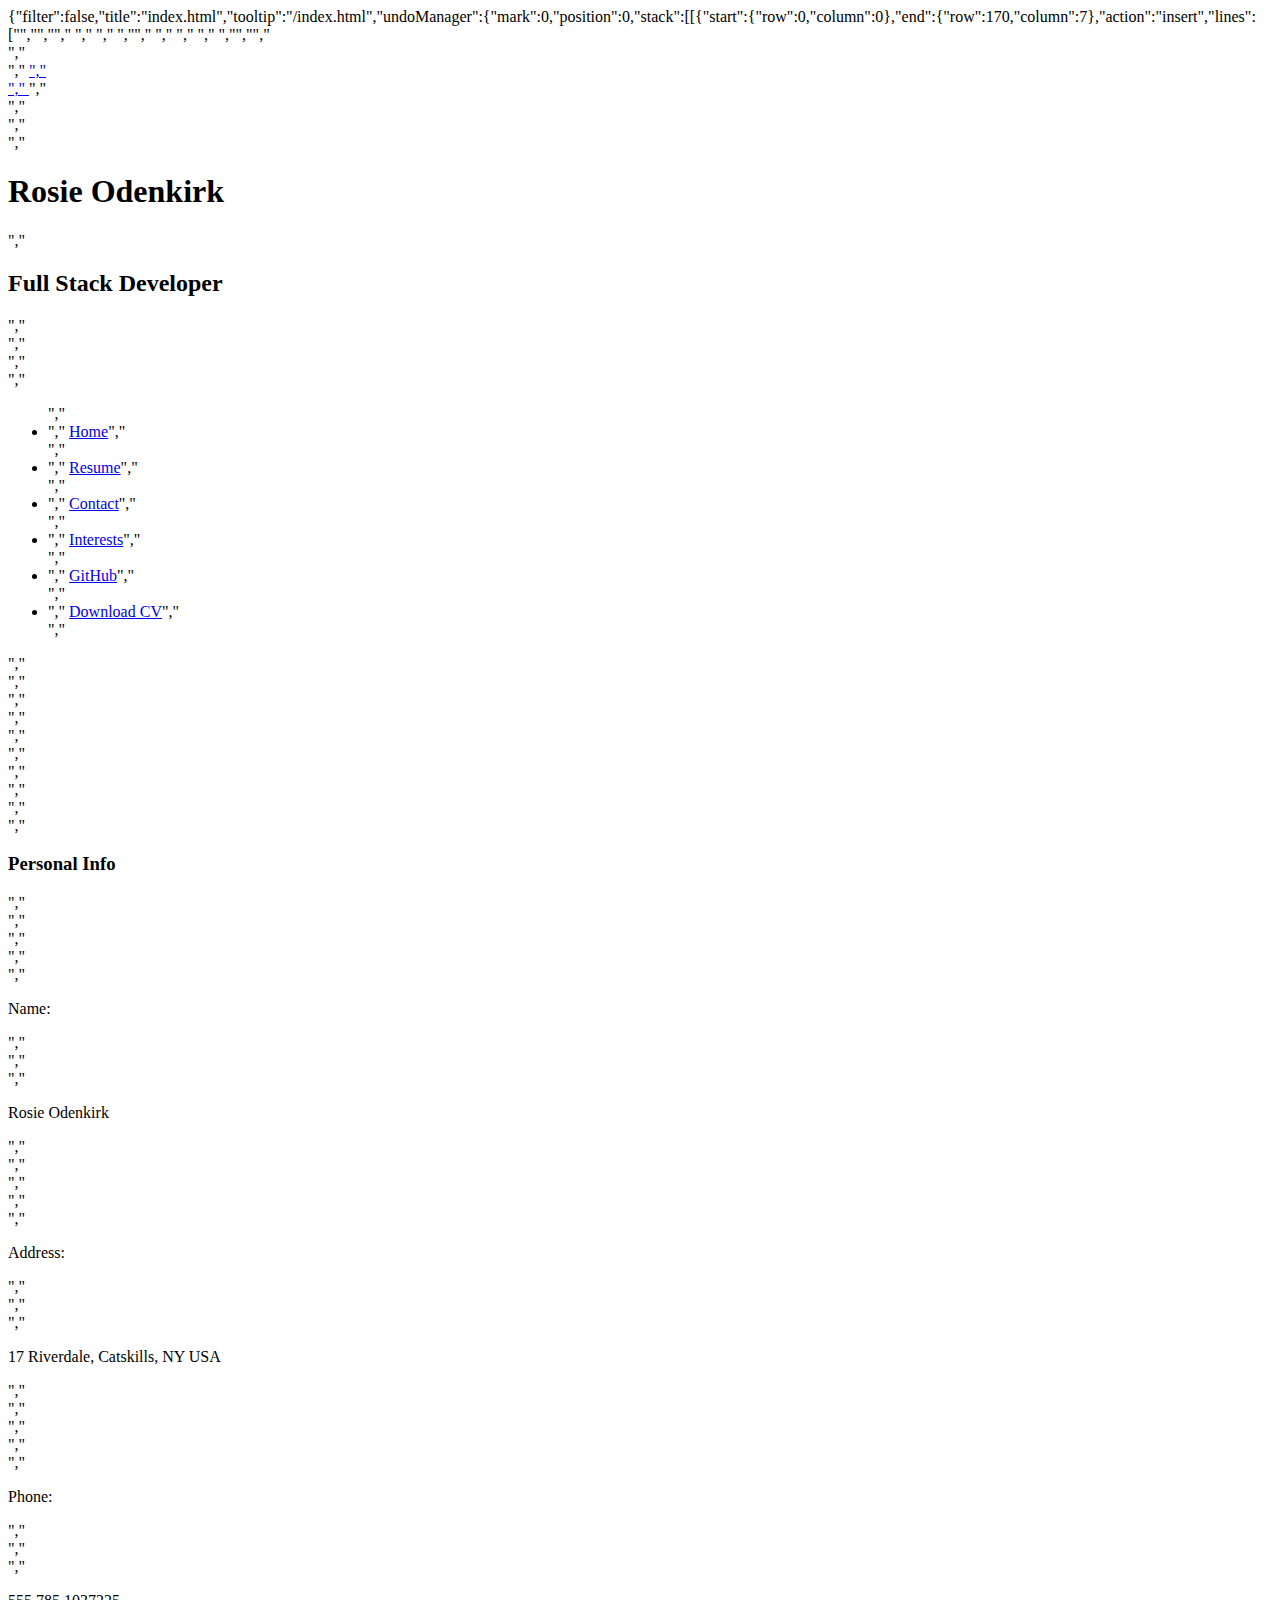
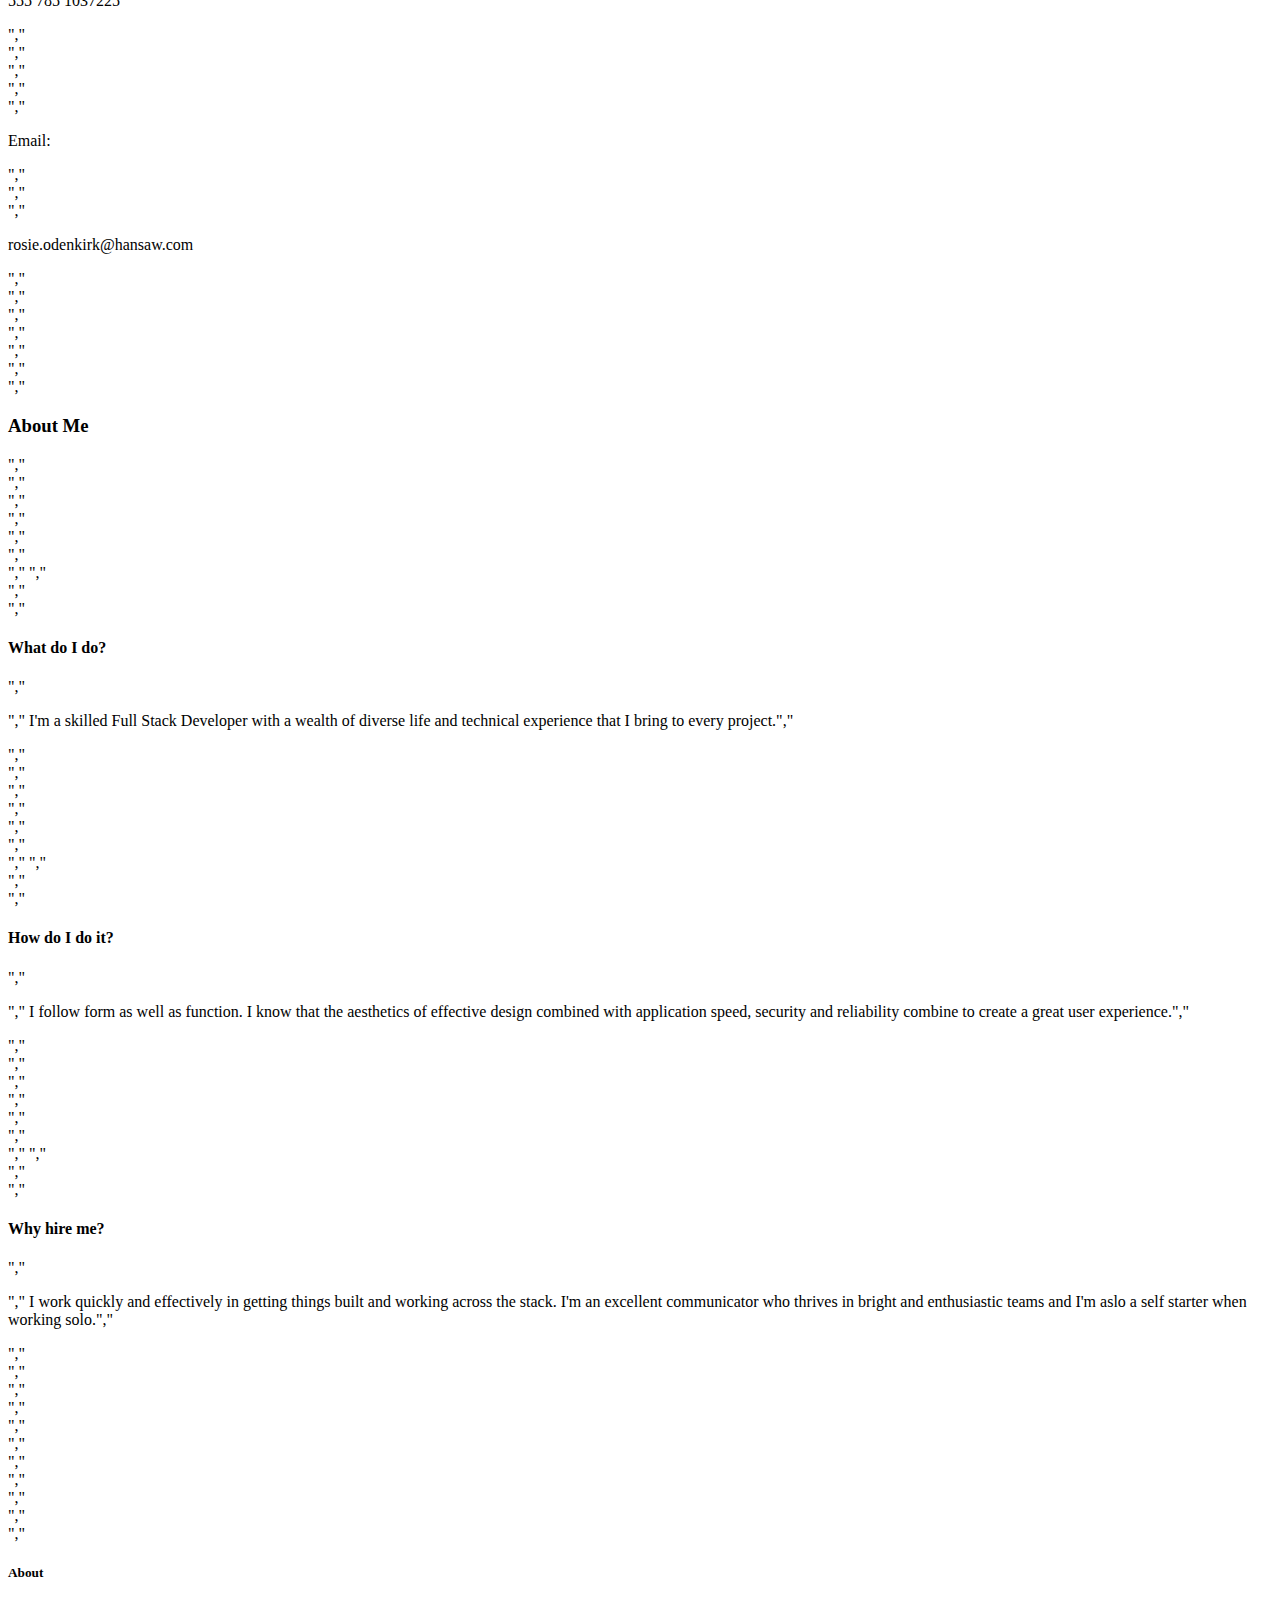
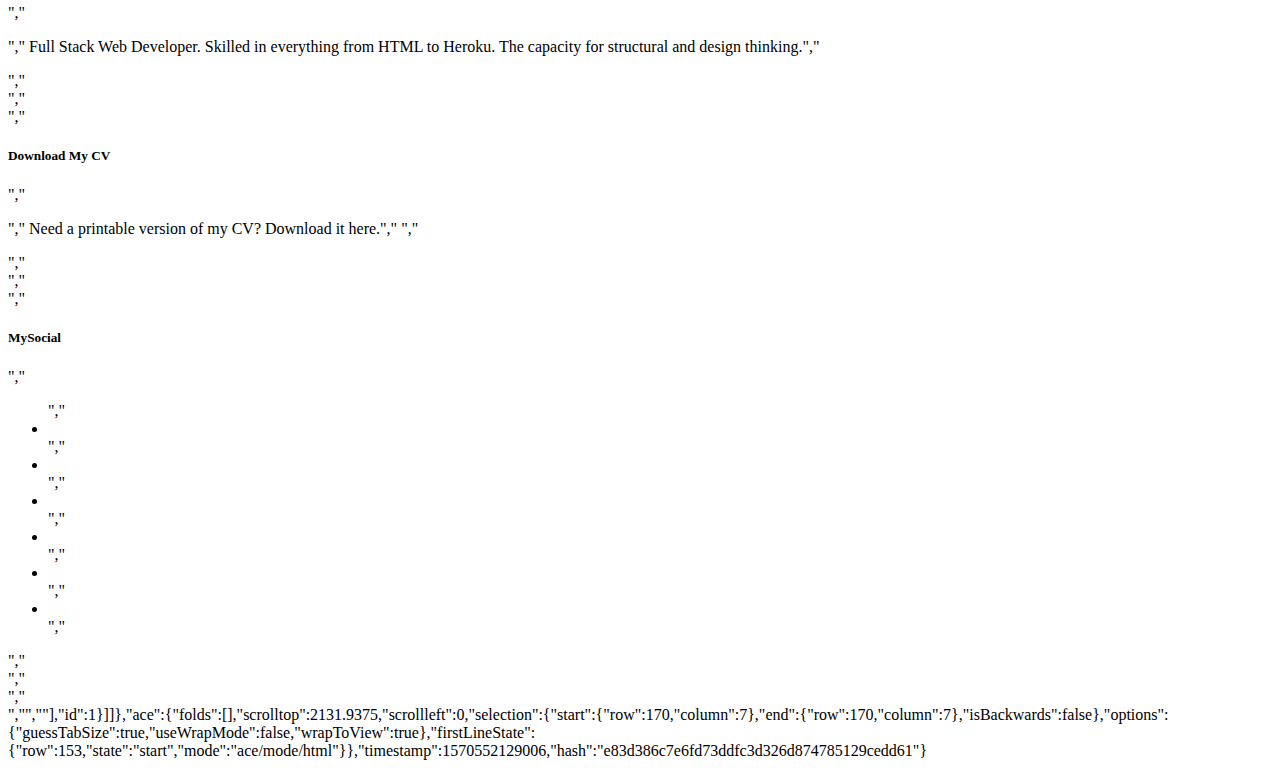
<file: .c9/metadata/environment/index.html>
{"filter":false,"title":"index.html","tooltip":"/index.html","undoManager":{"mark":0,"position":0,"stack":[[{"start":{"row":0,"column":0},"end":{"row":170,"column":7},"action":"insert","lines":["<!DOCTYPE html>","<html lang=\"en-US\">","<head>","    <meta charset=\"utf-8\">","    <meta name=\"viewport\" content=\"width=device-width, initial-scale=1\">","    <title>Rosie Odenkirk</title>","","    <link rel=\"stylesheet\" href=\"https://maxcdn.bootstrapcdn.com/bootstrap/3.3.7/css/bootstrap.min.css\" type=\"text/css\" />","    <link rel=\"stylesheet\" href=\"https://maxcdn.bootstrapcdn.com/font-awesome/4.7.0/css/font-awesome.min.css\" type=\"text/css\" />","    <link rel=\"stylesheet\" href=\"https://cdnjs.cloudflare.com/ajax/libs/hover.css/2.1.1/css/hover-min.css\" type=\"text/css\" />","    <link rel=\"stylesheet\" href=\"assets/css/style.css\" type=\"text/css\" />","</head>","<body>","    <header class=\"container-fluid\">","        <div class=\"row\">","            <a href=\"index.html\">","                <div class=\"col-md-4 logo\"></div>","            </a>","            <div class=\"col-md-8\">","                <div class=\"row bg-color-name-title\">","                    <div class=\"heading\">","                        <h1 class=\"name\">Rosie Odenkirk</h1>","                        <h2 class=\"title\"> Full Stack Developer</h2>","                    </div>","                </div>","                <div class=\"row\">","                    <ul id=\"nav\" class=\"list-inline clearfix\">","                        <li class=\"col-xs-6 col-sm-2 ui-menu-color-home menuitem\">","                            <a href=\"index.html\" class=\"hvr-sweep-to-bottom\"><i class=\"fa fa-home\" aria-hidden=\"true\"></i><span>Home</span></a>","                        </li>","                        <li class=\"col-xs-6 col-sm-2 ui-menu-color-resume menuitem\">","                            <a href=\"resume.html\" class=\"hvr-sweep-to-bottom\"><i class=\"fa fa-graduation-cap\" aria-hidden=\"true\"></i><span>Resume</span></a>","                        </li>","                        <li class=\"col-xs-6 col-sm-2 ui-menu-color-contact menuitem\">","                            <a href=\"contact.html\" class=\"hvr-sweep-to-bottom\"><i class=\" fa fa-commenting-o\" aria-hidden=\"true\"></i><span>Contact</span></a>","                        </li>","                        <li class=\"col-xs-6 col-sm-2 ui-menu-color-interests menuitem \">","                            <a href=\"interests.html\" class=\"hvr-sweep-to-bottom\"><i class=\"fa fa-users\" aria-hidden=\"true\"></i><span>Interests</span></a>","                        </li>","                        <li class=\"col-xs-6 col-sm-2 ui-menu-color-github menuitem \">","                            <a href=\"github.html\" class=\"hvr-sweep-to-bottom\"><i class=\"fa fa-github\" aria-hidden=\"true\"></i><span>GitHub</span></a>","                        </li>","                        <li class=\"col-xs-6 col-sm-2 ui-menu-color-download menuitem \">","                            <a href=\"assets/cv/sample-cv.pdf\" target=\"_blank\" class=\"hvr-sweep-to-bottom\"><i class=\"fa fa-download\" aria-hidden=\"true\"></i><span>Download CV</span></a>","                        </li>","                    </ul>","                </div>","            </div>","        </div>","    </header>","    <section class=\"container-fluid\">","        <div class=\"row row-table\">","            <div class=\"col-xs-12 col-sm-12 col-md-4 bg-color-personal-info section-column\">","                <div class=\"row\">","                    <div class=\"col-md-12\">","                        <h3 class=\"section-heading uppercase\">Personal Info</h3>","                    </div>","                </div>","                <div class=\"personal-info-item\">","                    <div class=\"key\">","                        <p class=\"uppercase\">Name:</p>","                    </div>","                    <div class=\"value\">","                        <p>Rosie Odenkirk</p>","                    </div>","                </div>","                <div class=\"personal-info-item\">","                    <div class=\"key\">","                        <p class=\"uppercase\">Address:</p>","                    </div>","                    <div class=\"value\">","                        <p>17 Riverdale, Catskills, NY USA</p>","                    </div>","                </div>","                <div class=\"personal-info-item\">","                    <div class=\"key\">","                        <p class=\"uppercase\">Phone:</p>","                    </div>","                    <div class=\"value\">","                        <p>555 785 1037225</p>","                    </div>","                </div>","                <div class=\"personal-info-item\">","                    <div class=\"key\">","                        <p class=\"uppercase\">Email:</p>","                    </div>","                    <div class=\"value\">","                        <p>rosie.odenkirk@hansaw.com</p>","                    </div>","                </div>","            </div>","            <div class=\"col-xs-12 col-sm-12 col-md-8 bg-color-three-reasons section-column\">","                <div class=\"row\">","                    <div class=\"col-md-12\">","                        <h3 class=\"section-heading uppercase\"> About Me</h3>","                    </div>","                </div>","                <div class=\"row\">","                    <div class=\"col-xs-10 col-xs-offset-1 col-sm-offset-0 col-sm-4 col-md-6\">","                        <div class=\"row\">","                            <div class=\"col-xs-2 col-sm-2  col-md-2\">","                                <i class=\"three-reasons-icon fa fa-question\" aria-hidden=\"true\"></i>","                            </div>","                            <div class=\"col-xs-10 col-sm-10\">","                                <h4 class=\"three-reasons-heading uppercase\">What do I do?</h4>","                                <p>","                                    I'm a skilled Full Stack Developer with a wealth of diverse life and technical experience that I bring to every project.","                                </p>","                            </div>","                        </div>","                    </div>","                    <div class=\"col-xs-10 col-xs-offset-1 col-sm-offset-0 col-sm-4 col-md-6\">","                        <div class=\"row\">","                            <div class=\"col-xs-2 col-sm-2  col-md-2\">","                                <i class=\"three-reasons-icon fa fa-thumbs-up\" aria-hidden=\"true\"></i>","                            </div>","                            <div class=\"col-xs-10 col-sm-10\">","                                <h4 class=\"three-reasons-heading uppercase\">How do I do it?</h4>","                                <p>","                                    I follow form as well as function. I know that the aesthetics of effective design combined with application speed, security and reliability combine to create a great user experience.","                                </p>","                            </div>","                        </div>","                    </div>","                    <div class=\"col-xs-10 col-xs-offset-1 col-sm-offset-0 col-sm-4 col-md-6\">","                        <div class=\"row\">","                            <div class=\"col-xs-2 col-sm-2  col-md-2\">","                                <i class=\"three-reasons-icon fa fa-bolt\" aria-hidden=\"true\"></i>","                            </div>","                            <div class=\"col-xs-10 col-sm-10\">","                                <h4 class=\"three-reasons-heading uppercase\">Why hire me?</h4>","                                <p>","                                    I work quickly and effectively in getting things built and working across the stack. I'm an excellent communicator who thrives in bright and enthusiastic teams and I'm aslo a self starter when working solo.","                                </p>","                            </div>","                        </div>","                    </div>","                </div>","            </div>","        </div>","    </section>","    <footer class=\"container-fluid \">","        <div id=\"footer-details\" class=\"row \">","            <div class=\"col-sm-4 \">","                <h5 class=\"uppercase general-sub \">About</h5>","                <p class=\"inline-block \">","                    Full Stack Web Developer. Skilled in everything from HTML to Heroku. The capacity for structural and design thinking.","                </p>","            </div>","            <div class=\"col-sm-4 \">","                <h5 class=\"uppercase general-sub \">Download My CV</h5>","                <p class=\"inline-block \">","                    Need a printable version of my CV? Download it here.","                    <a href=\"assets/cv/sample-cv.pdf\" target=\"_blank\" class=\"cv-pdf \"><i class=\"fa fa-download\" aria-hidden=\"true\"></i></a>","                </p>","            </div>","            <div class=\"col-sm-4 \">","                <h5 class=\"uppercase general-sub \">MySocial</h5>","                <ul class=\"list-inline social-links \">","                    <li><a target=\"_blank\" href=\"# \"><i class=\"fa fa-facebook \"></i></a></li>","                    <li><a target=\"_blank\" href=\"# \"><i class=\"fa fa-twitter \"></i></a></li>","                    <li><a target=\"_blank\" href=\"# \"><i class=\"fa fa-linkedin \"></i></a></li>","                    <li><a target=\"_blank\" href=\"# \"><i class=\"fa fa-pinterest \"></i></a></li>","                    <li><a target=\"_blank\" href=\"# \"><i class=\"fa fa-instagram \"></i></a></li>","                    <li><a target=\"_blank\" href=\"# \"><i class=\"fa fa-youtube \"></i></a></li>","                </ul>","            </div>","        </div>","    </footer>","</body>","</html>"],"id":1}]]},"ace":{"folds":[],"scrolltop":2131.9375,"scrollleft":0,"selection":{"start":{"row":170,"column":7},"end":{"row":170,"column":7},"isBackwards":false},"options":{"guessTabSize":true,"useWrapMode":false,"wrapToView":true},"firstLineState":{"row":153,"state":"start","mode":"ace/mode/html"}},"timestamp":1570552129006,"hash":"e83d386c7e6fd73ddfc3d326d874785129cedd61"}
</file>
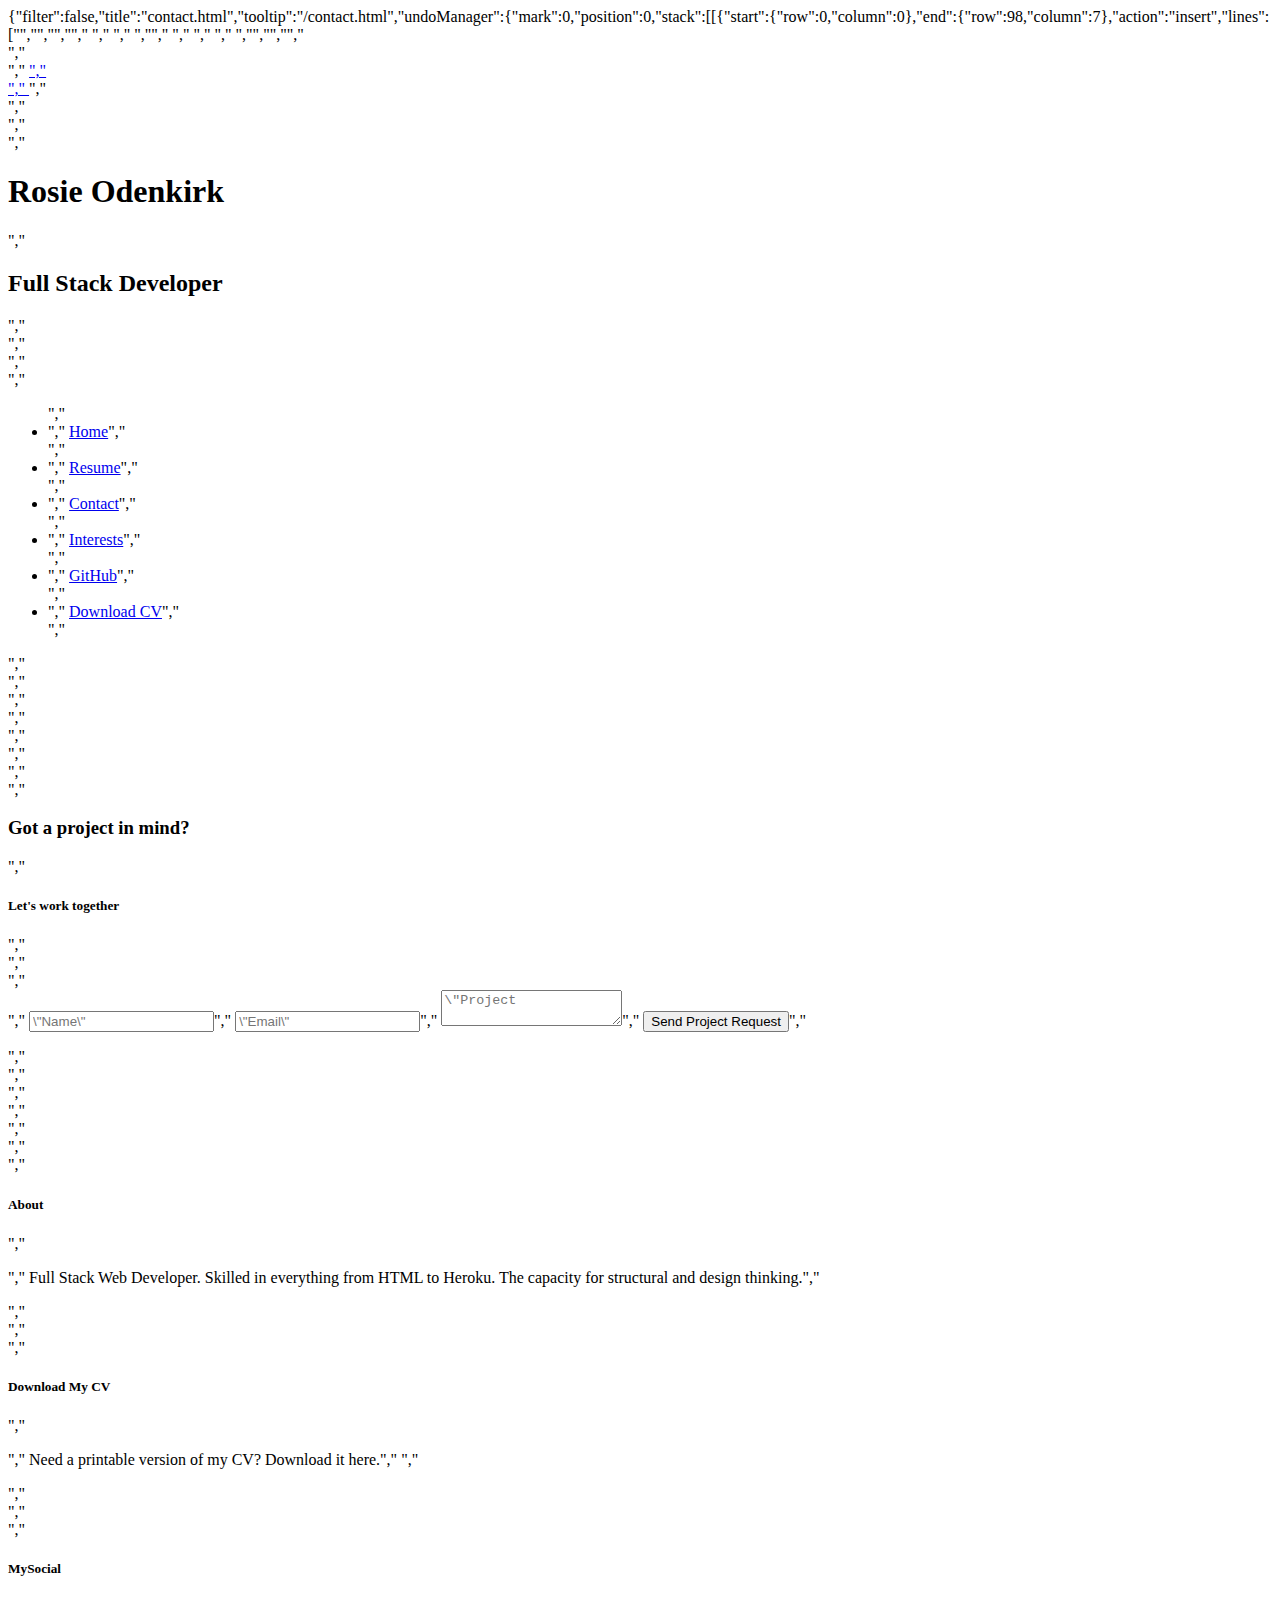
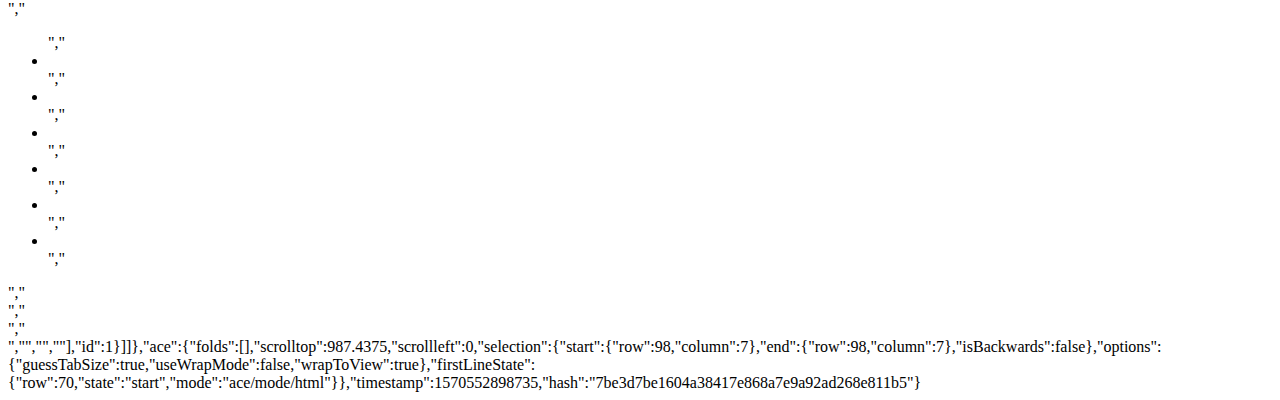
<file: .c9/metadata/environment/contact.html>
{"filter":false,"title":"contact.html","tooltip":"/contact.html","undoManager":{"mark":0,"position":0,"stack":[[{"start":{"row":0,"column":0},"end":{"row":98,"column":7},"action":"insert","lines":["<!DOCTYPE html>","<html lang=\"en-US\">","","<head>","    <meta charset=\"utf-8\">","    <meta name=\"viewport\" content=\"width=device-width, initial-scale=1\">","    <title>Rosie Odenkirk</title>","","    <link rel=\"stylesheet\" href=\"https://maxcdn.bootstrapcdn.com/bootstrap/3.3.7/css/bootstrap.min.css\" type=\"text/css\" />","    <link rel=\"stylesheet\" href=\"https://maxcdn.bootstrapcdn.com/font-awesome/4.7.0/css/font-awesome.min.css\" type=\"text/css\" />","    <link rel=\"stylesheet\" href=\"https://cdnjs.cloudflare.com/ajax/libs/hover.css/2.1.1/css/hover-min.css\" type=\"text/css\" />","    <link rel=\"stylesheet\" href=\"assets/css/style.css\" type=\"text/css\" />","</head>","","<body>","    <header class=\"container-fluid\">","        <div class=\"row\">","            <a href=\"index.html\">","                <div class=\"col-md-4 logo\"></div>","            </a>","            <div class=\"col-md-8\">","                <div class=\"row bg-color-name-title\">","                    <div class=\"heading\">","                        <h1 class=\"name\">Rosie Odenkirk</h1>","                        <h2 class=\"title\"> Full Stack Developer</h2>","                    </div>","                </div>","                <div class=\"row\">","                    <ul id=\"nav\" class=\"list-inline clearfix\">","                        <li class=\"col-xs-6 col-sm-2 ui-menu-color-home menuitem\">","                            <a href=\"index.html\" class=\"hvr-sweep-to-bottom\"><i class=\"fa fa-home\" aria-hidden=\"true\"></i><span>Home</span></a>","                        </li>","                        <li class=\"col-xs-6 col-sm-2 ui-menu-color-resume menuitem\">","                            <a href=\"resume.html\" class=\"hvr-sweep-to-bottom\"><i class=\"fa fa-graduation-cap\" aria-hidden=\"true\"></i><span>Resume</span></a>","                        </li>","                        <li class=\"col-xs-6 col-sm-2 ui-menu-color-contact menuitem\">","                            <a href=\"contact.html\" class=\"hvr-sweep-to-bottom\"><i class=\" fa fa-commenting-o\" aria-hidden=\"true\"></i><span>Contact</span></a>","                        </li>","                        <li class=\"col-xs-6 col-sm-2 ui-menu-color-interests menuitem\">","                            <a href=\"interests.html\" class=\"hvr-sweep-to-bottom\"><i class=\"fa fa-users\" aria-hidden=\"true\"></i><span>Interests</span></a>","                        </li>","                        <li class=\"col-xs-6 col-sm-2 ui-menu-color-github menuitem\">","                            <a href=\"github.html\" class=\"hvr-sweep-to-bottom\"><i class=\"fa fa-github\" aria-hidden=\"true\"></i><span>GitHub</span></a>","                        </li>","                        <li class=\"col-xs-6 col-sm-2 ui-menu-color-download menuitem\">","                            <a href=\"assets/cv/sample-cv.pdf\" target=\"_blank\" class=\"hvr-sweep-to-bottom\"><i class=\"fa fa-download\" aria-hidden=\"true\"></i><span>Download CV</span></a>","                        </li>","                    </ul>","                </div>","            </div>","        </div>","    </header>","    <section class=\"container-fluid\">","        <div class=\"row bg-color-contact\">","            <div>","                <h3 class=\"contact-heading uppercase text-center\">Got a project in mind?</h3>","                <h5 class=\"uppercase text-center\">Let's work together</h5>","            </div>","            <div class=\"center-form\">","                <form>","                <input type=\"text\" name=\"name\" class=\"form-control\" id=\"fullname\" placeholder=\"Name\" required/>","                <input type=\"text\" name=\"emailaddress\" class=\"form-control\" id=\"emailaddress\" placeholder=\"Email\" required/>","                <textarea rows=\"5\" name=\"projectsummary\" class=\"form-control\" id=\"projectsummary\" placeholder=\"Project Description\" required></textarea>","                <button type=\"submit\" class=\"btn btn-secondary center-block\">Send Project Request</button>","                </form>","            </div>","        </div>","    </section>","    <footer class=\"container-fluid\">","        <div id=\"footer-details\" class=\"row\">","            <div class=\"col-sm-4\">","                <h5 class=\"uppercase general-sub\">About</h5>","                <p class=\"inline-block\">","                    Full Stack Web Developer. Skilled in everything from HTML to Heroku. The capacity for structural and design thinking.","                </p>","            </div>","            <div class=\"col-sm-4\">","                <h5 class=\"uppercase general-sub\">Download My CV</h5>","                <p class=\"inline-block\">","                    Need a printable version of my CV? Download it here.","                    <a href=\"assets/cv/sample-cv.pdf\" target=\"_blank\" class=\"cv-pdf\"><i class=\"fa fa-download\" aria-hidden=\"true\"></i></a>","                </p>","            </div>","            <div class=\"col-sm-4\">","                <h5 class=\"uppercase general-sub\">MySocial</h5>","                <ul class=\"list-inline social-links\">","                    <li><a target=\"_blank\" href=\"#\"><i class=\"fa fa-facebook\"></i></a></li>","                    <li><a target=\"_blank\" href=\"#\"><i class=\"fa fa-twitter\"></i></a></li>","                    <li><a target=\"_blank\" href=\"#\"><i class=\"fa fa-linkedin\"></i></a></li>","                    <li><a target=\"_blank\" href=\"#\"><i class=\"fa fa-pinterest\"></i></a></li>","                    <li><a target=\"_blank\" href=\"#\"><i class=\"fa fa-instagram\"></i></a></li>","                    <li><a target=\"_blank\" href=\"#\"><i class=\"fa fa-youtube\"></i></a></li>","                </ul>","            </div>","        </div>","    </footer>","</body>","","</html>"],"id":1}]]},"ace":{"folds":[],"scrolltop":987.4375,"scrollleft":0,"selection":{"start":{"row":98,"column":7},"end":{"row":98,"column":7},"isBackwards":false},"options":{"guessTabSize":true,"useWrapMode":false,"wrapToView":true},"firstLineState":{"row":70,"state":"start","mode":"ace/mode/html"}},"timestamp":1570552898735,"hash":"7be3d7be1604a38417e868a7e9a92ad268e811b5"}
</file>
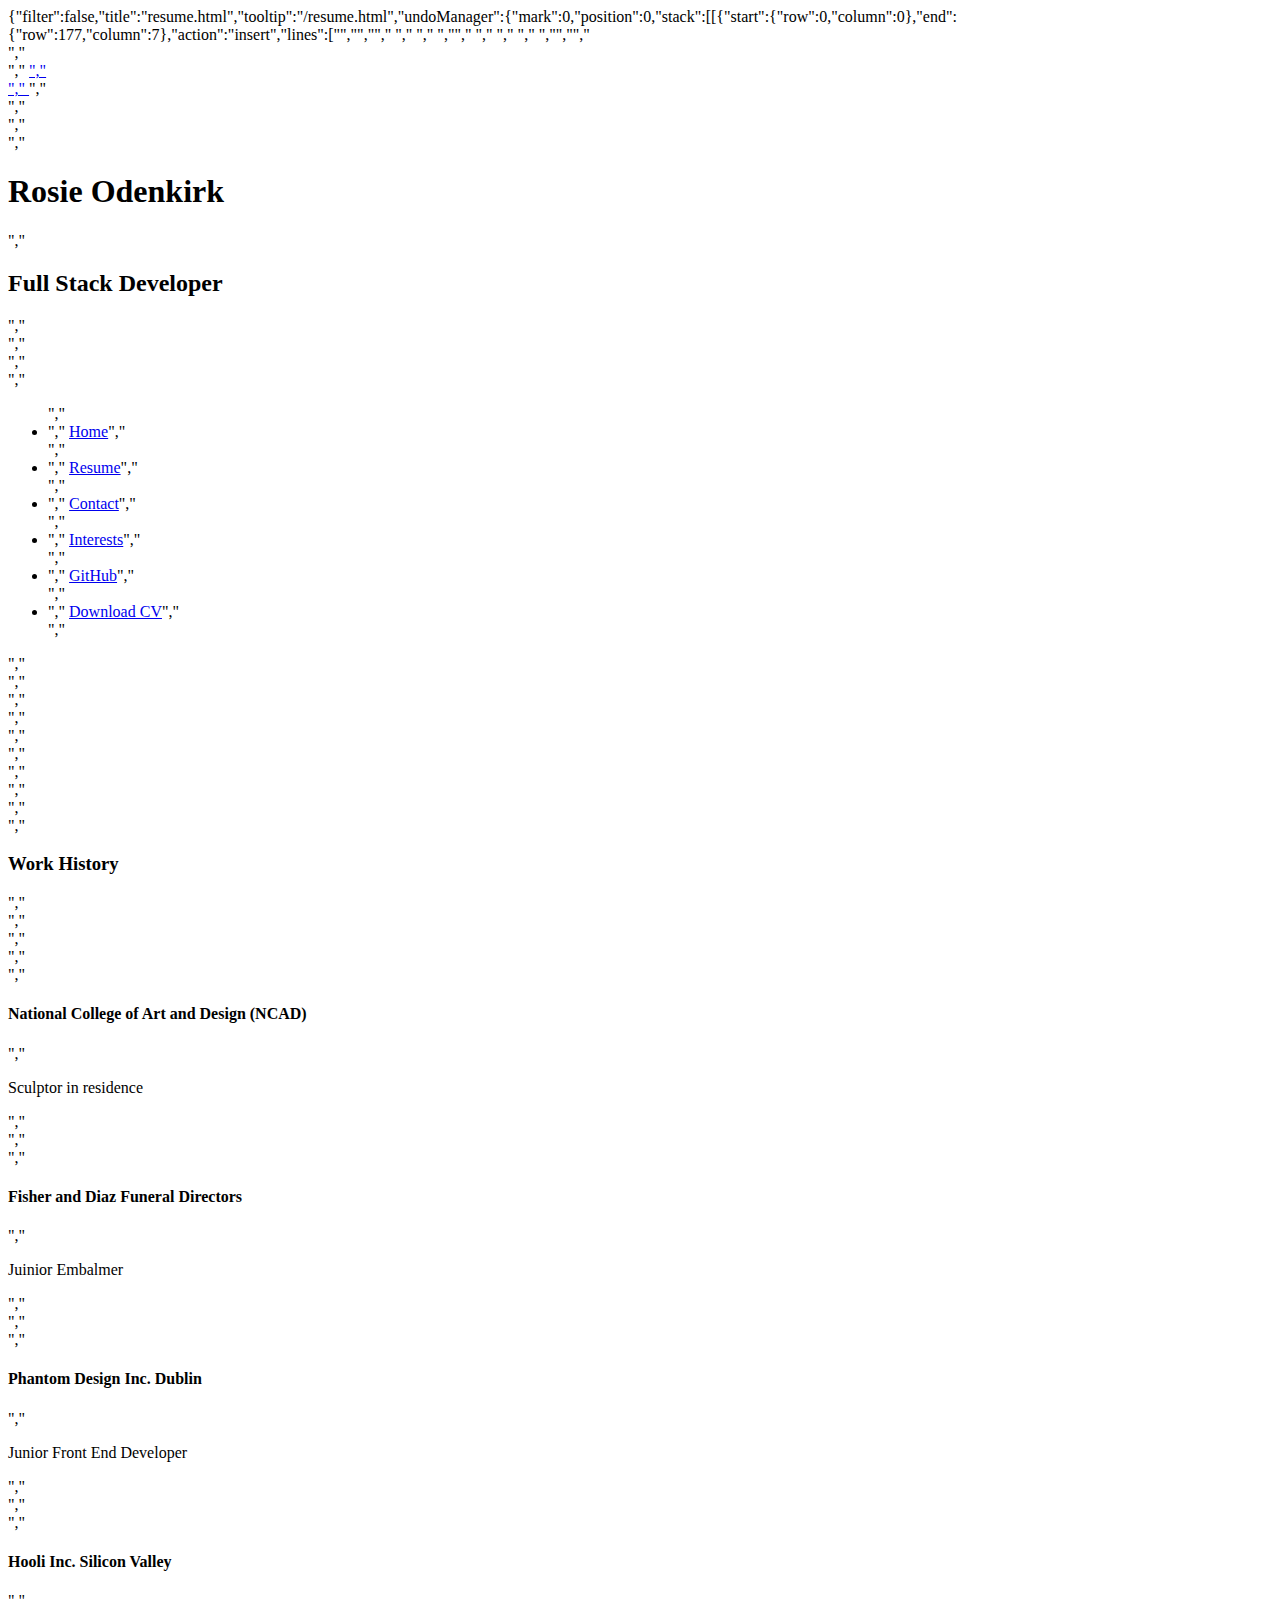
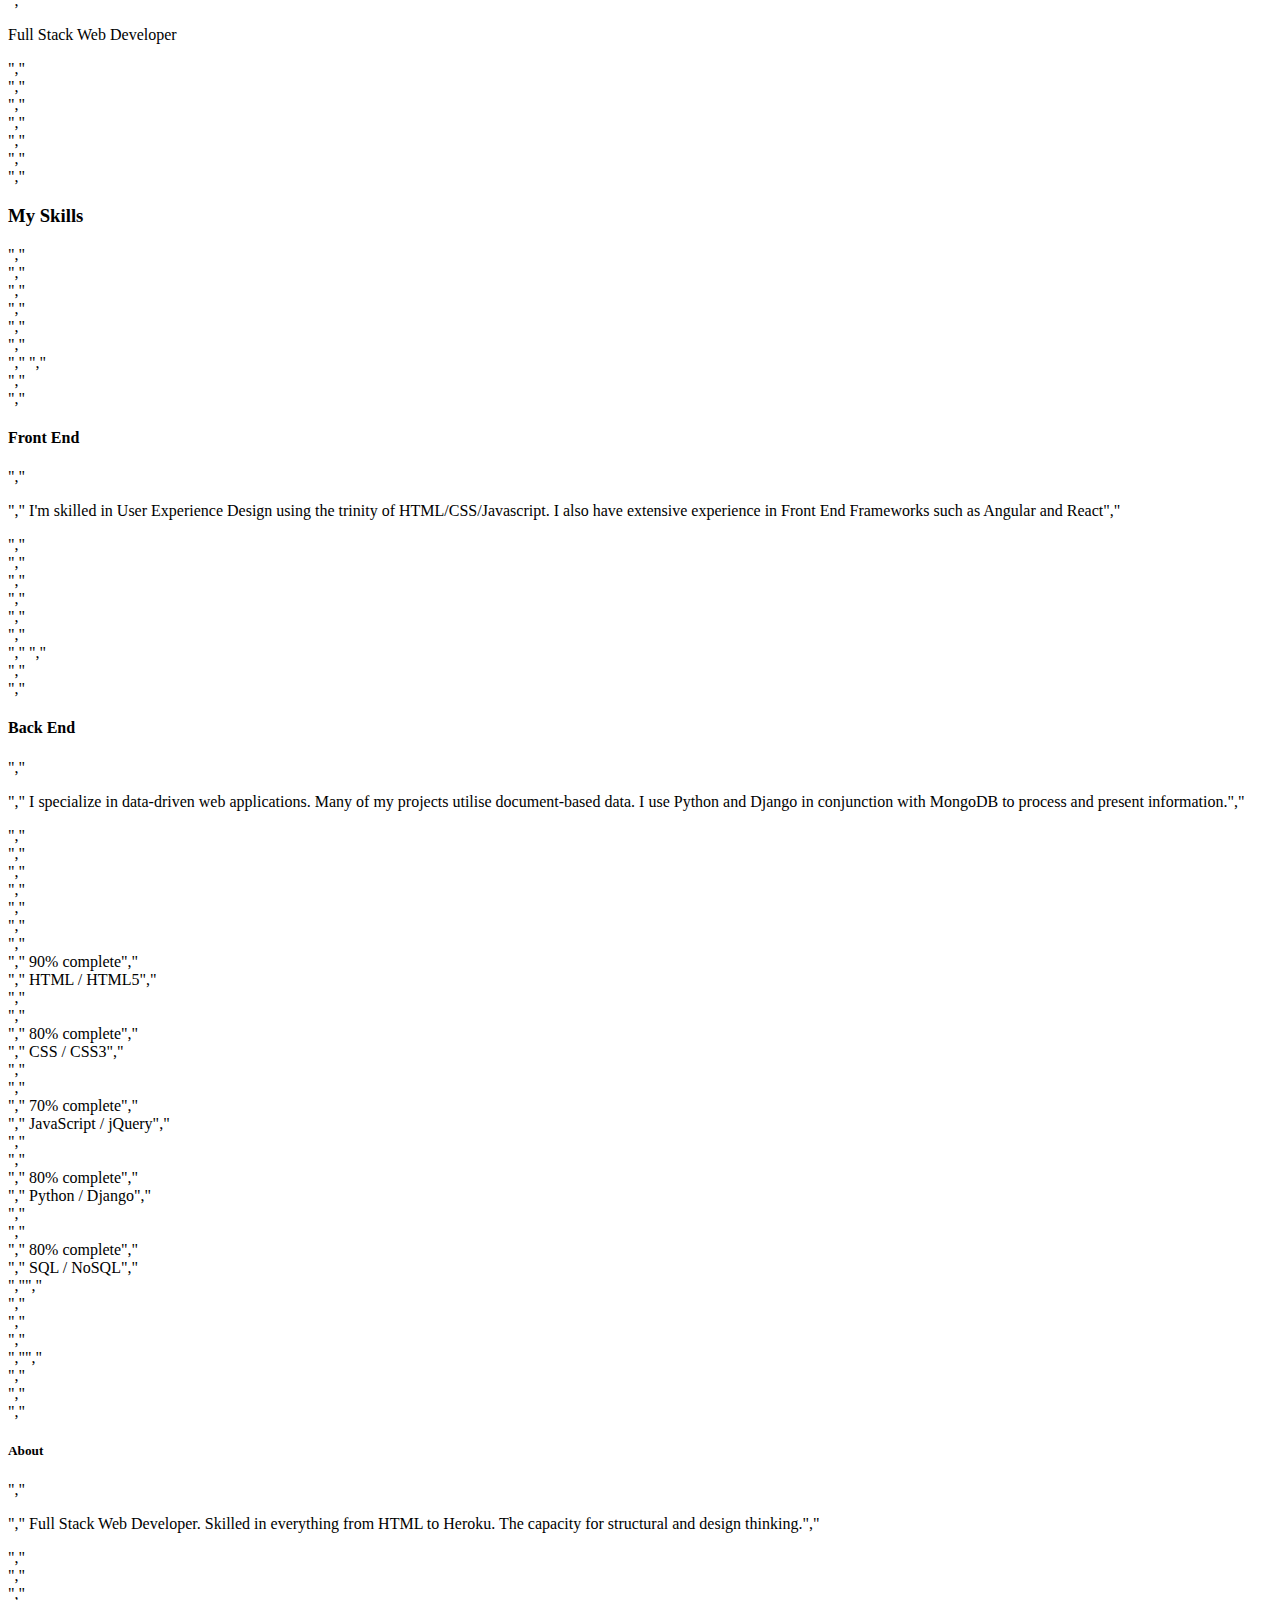
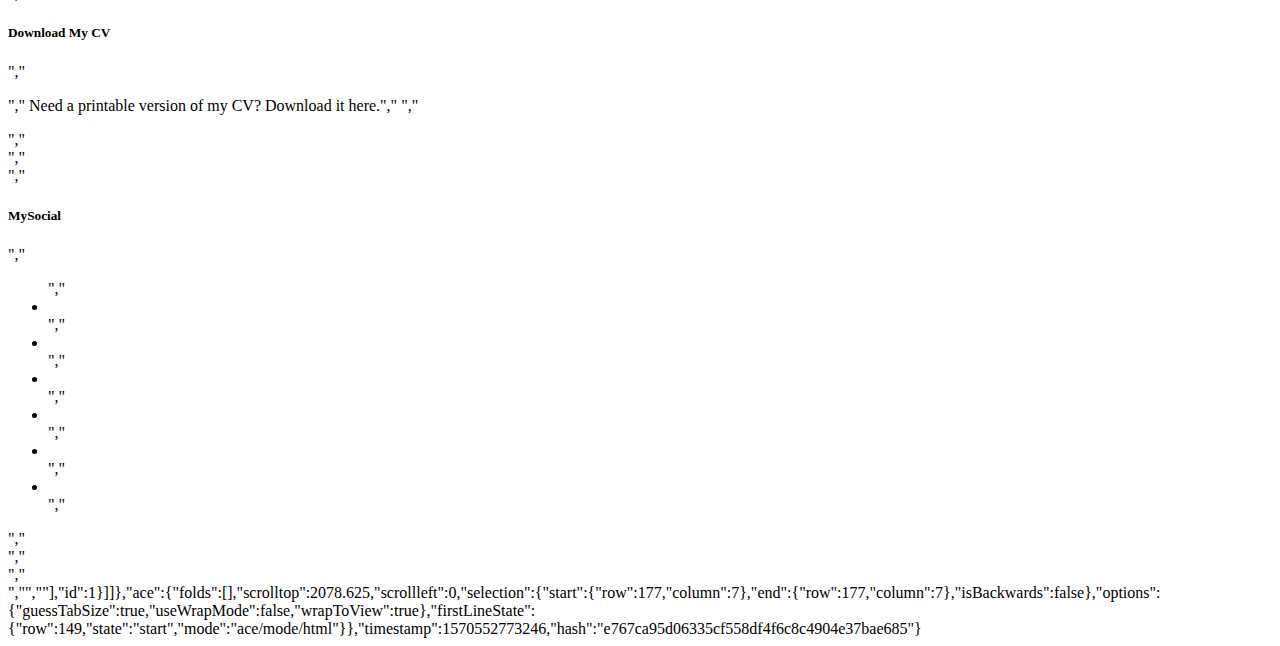
<file: .c9/metadata/environment/resume.html>
{"filter":false,"title":"resume.html","tooltip":"/resume.html","undoManager":{"mark":0,"position":0,"stack":[[{"start":{"row":0,"column":0},"end":{"row":177,"column":7},"action":"insert","lines":["<!DOCTYPE html>","<html lang=\"en-US\">","<head>","    <meta charset=\"utf-8\">","    <meta name=\"viewport\" content=\"width=device-width, initial-scale=1\">","    <title>Rosie Odenkirk</title>","","    <link rel=\"stylesheet\" href=\"https://maxcdn.bootstrapcdn.com/bootstrap/3.3.7/css/bootstrap.min.css\" type=\"text/css\" />","    <link rel=\"stylesheet\" href=\"https://maxcdn.bootstrapcdn.com/font-awesome/4.7.0/css/font-awesome.min.css\" type=\"text/css\" />","    <link rel=\"stylesheet\" href=\"https://cdnjs.cloudflare.com/ajax/libs/hover.css/2.1.1/css/hover-min.css\" type=\"text/css\" />","    <link rel=\"stylesheet\" href=\"assets/css/style.css\" type=\"text/css\" />","</head>","<body>","    <header class=\"container-fluid\">","        <div class=\"row\">","            <a href=\"index.html\">","                <div class=\"col-md-4 logo\"></div>","            </a>","            <div class=\"col-md-8\">","                <div class=\"row bg-color-name-title\">","                    <div class=\"heading\">","                        <h1 class=\"name\">Rosie Odenkirk</h1>","                        <h2 class=\"title\"> Full Stack Developer</h2>","                    </div>","                </div>","                <div class=\"row\">","                    <ul id=\"nav\" class=\"list-inline clearfix\">","                        <li class=\"col-xs-6 col-sm-2 ui-menu-color-home menuitem\">","                            <a href=\"index.html\" class=\"hvr-sweep-to-bottom\"><i class=\"fa fa-home\" aria-hidden=\"true\"></i><span>Home</span></a>","                        </li>","                        <li class=\"col-xs-6 col-sm-2 ui-menu-color-resume menuitem\">","                            <a href=\"resume.html\" class=\"hvr-sweep-to-bottom\"><i class=\"fa fa-graduation-cap\" aria-hidden=\"true\"></i><span>Resume</span></a>","                        </li>","                        <li class=\"col-xs-6 col-sm-2 ui-menu-color-contact menuitem\">","                            <a href=\"contact.html\" class=\"hvr-sweep-to-bottom\"><i class=\" fa fa-commenting-o\" aria-hidden=\"true\"></i><span>Contact</span></a>","                        </li>","                        <li class=\"col-xs-6 col-sm-2 ui-menu-color-interests menuitem\">","                            <a href=\"interests.html\" class=\"hvr-sweep-to-bottom\"><i class=\"fa fa-users\" aria-hidden=\"true\"></i><span>Interests</span></a>","                        </li>","                        <li class=\"col-xs-6 col-sm-2 ui-menu-color-github menuitem\">","                            <a href=\"github.html\" class=\"hvr-sweep-to-bottom\"><i class=\"fa fa-github\" aria-hidden=\"true\"></i><span>GitHub</span></a>","                        </li>","                        <li class=\"col-xs-6 col-sm-2 ui-menu-color-download menuitem\">","                            <a href=\"assets/cv/sample-cv.pdf\" target=\"_blank\" class=\"hvr-sweep-to-bottom\"><i class=\"fa fa-download\" aria-hidden=\"true\"></i><span>Download CV</span></a>","                        </li>","                    </ul>","                </div>","            </div>","        </div>","    </header>","    <section class=\"container-fluid\">","        <div class=\"row row-table\">","            <div class=\"col-xs-12 col-sm-12 col-md-4 bg-color-work-history section-column\">","                <div class=\"row\">","                    <div class=\"col-md-12\">","                        <h3 class=\"history-heading uppercase\">Work History</h3>","                    </div>","                </div>","                <div class=\"history-items\">","                    <div class=\"timeline-item\" data-dates=\"02/1998 - 04/2004\">","                        <h4>National College of Art and Design (NCAD)</h4>","                        <p>Sculptor in residence</p>","                    </div>","                    <div class=\"timeline-item\" data-dates=\"04/2004 - 06/2008\">","                        <h4>Fisher and Diaz Funeral Directors</h4>","                        <p>Juinior Embalmer</p>","                    </div>","                    <div class=\"timeline-item\" data-dates=\"06/2008 - 06/2011\">","                        <h4>Phantom Design Inc. Dublin</h4>","                        <p>Junior Front End Developer</p>","                    </div>","                    <div class=\"timeline-item\" data-dates=\"06/2011 - Present\">","                        <h4>Hooli Inc. Silicon Valley</h4>","                        <p>Full Stack Web Developer</p>","                    </div>","                </div>","            </div>","            <div class=\"col-xs-12 col-sm-12 col-md-8 bg-color-three-reasons section-column\">","                <div class=\"row\">","                    <div class=\"col-md-12\">","                        <h3 class=\"section-heading uppercase\"> My Skills</h3>","                    </div>","                </div>","                <div class=\"row\">","                    <div class=\"col-xs-10 col-xs-offset-1 col-sm-offset-0 col-sm-4 col-md-6\">","                        <div class=\"row\">","                            <div class=\"col-xs-2 col-sm-2  col-md-2\">","                                <i class=\"three-reasons-icon fa fa-tv\" aria-hidden=\"true\"></i>","                            </div>","                            <div class=\"col-xs-10 col-sm-10\">","                                <h4 class=\"three-reasons-heading uppercase\">Front End</h4>","                                <p>","                                    I'm skilled in User Experience Design using the trinity of HTML/CSS/Javascript. I also have extensive experience in Front End Frameworks such as Angular and React","                                </p>","                            </div>","                        </div>","                    </div>","                    <div class=\"col-xs-10 col-xs-offset-1 col-sm-offset-0 col-sm-4 col-md-6\">","                        <div class=\"row\">","                            <div class=\"col-xs-2 col-sm-2  col-md-2\">","                                <i class=\"three-reasons-icon fa fa-gears\" aria-hidden=\"true\"></i>","                            </div>","                            <div class=\"col-xs-10 col-sm-10\">","                                <h4 class=\"three-reasons-heading uppercase\">Back End</h4>","                                <p>","                                    I specialize in data-driven web applications. Many of my projects utilise document-based data. I use Python and Django in conjunction with MongoDB to process and present information.","                                </p>","                            </div>","                        </div>","                    </div>","                </div>","                <div class=\"row progress-section\">","                    <div class=\"progress\">","                        <div class=\"progress-bar\" role=\"progressbar\" aria-valuenow=\"90\" aria-valuemin=\"0\" aria-valuemax=\"100\" style=\"width:90%\">","                            <span class=\"sr-only\"> 90% complete</span>","                        </div>","                        <span class=\"progress-type\">HTML / HTML5</span>","                    </div>","                    <div class=\"progress\">","                        <div class=\"progress-bar progress-bar-success\" role=\"progressbar\" aria-valuenow=\"80\" aria-valuemin=\"0\" aria-valuemax=\"100\" style=\"width:80%\">","                            <span class=\"sr-only\"> 80% complete</span>","                        </div>","                        <span class=\"progress-type\">CSS / CSS3</span>","                    </div>","                    <div class=\"progress\">","                        <div class=\"progress-bar progress-bar-info\" role=\"progressbar\" aria-valuenow=\"70\" aria-valuemin=\"0\" aria-valuemax=\"100\" style=\"width:70%\">","                            <span class=\"sr-only\"> 70% complete</span>","                        </div>","                        <span class=\"progress-type\">JavaScript / jQuery</span>","                    </div>","                    <div class=\"progress\">","                        <div class=\"progress-bar progress-bar-warning\" role=\"progressbar\" aria-valuenow=\"80\" aria-valuemin=\"0\" aria-valuemax=\"100\" style=\"width:80%\">","                            <span class=\"sr-only\"> 80% complete</span>","                        </div>","                        <span class=\"progress-type\">Python / Django</span>","                    </div>","                    <div class=\"progress\">","                        <div class=\"progress-bar progress-bar-danger\" role=\"progressbar\" aria-valuenow=\"80\" aria-valuemin=\"0\" aria-valuemax=\"100\" style=\"width:80%\">","                            <span class=\"sr-only\"> 80% complete</span>","                        </div>","                        <span class=\"progress-type\">SQL / NoSQL</span>","                    </div>","","                </div>","            </div>","        </div>","    </section>","","    <footer class=\"container-fluid\">","        <div id=\"footer-details\" class=\"row\">","            <div class=\"col-sm-4\">","                <h5 class=\"uppercase general-sub\">About</h5>","                <p class=\"inline-block\">","                    Full Stack Web Developer. Skilled in everything from HTML to Heroku. The capacity for structural and design thinking.","                </p>","            </div>","            <div class=\"col-sm-4\">","                <h5 class=\"uppercase general-sub\">Download My CV</h5>","                <p class=\"inline-block\">","                    Need a printable version of my CV? Download it here.","                    <a href=\"assets/cv/sample-cv.pdf\" target=\"_blank\" class=\"cv-pdf\"><i class=\"fa fa-download\" aria-hidden=\"true\"></i></a>","                </p>","            </div>","            <div class=\"col-sm-4\">","                <h5 class=\"uppercase general-sub\">MySocial</h5>","                <ul class=\"list-inline social-links\">","                    <li><a target=\"_blank\" href=\"#\"><i class=\"fa fa-facebook\"></i></a></li>","                    <li><a target=\"_blank\" href=\"#\"><i class=\"fa fa-twitter\"></i></a></li>","                    <li><a target=\"_blank\" href=\"#\"><i class=\"fa fa-linkedin\"></i></a></li>","                    <li><a target=\"_blank\" href=\"#\"><i class=\"fa fa-pinterest\"></i></a></li>","                    <li><a target=\"_blank\" href=\"#\"><i class=\"fa fa-instagram\"></i></a></li>","                    <li><a target=\"_blank\" href=\"#\"><i class=\"fa fa-youtube\"></i></a></li>","                </ul>","            </div>","        </div>","    </footer>","</body>","</html>"],"id":1}]]},"ace":{"folds":[],"scrolltop":2078.625,"scrollleft":0,"selection":{"start":{"row":177,"column":7},"end":{"row":177,"column":7},"isBackwards":false},"options":{"guessTabSize":true,"useWrapMode":false,"wrapToView":true},"firstLineState":{"row":149,"state":"start","mode":"ace/mode/html"}},"timestamp":1570552773246,"hash":"e767ca95d06335cf558df4f6c8c4904e37bae685"}
</file>
